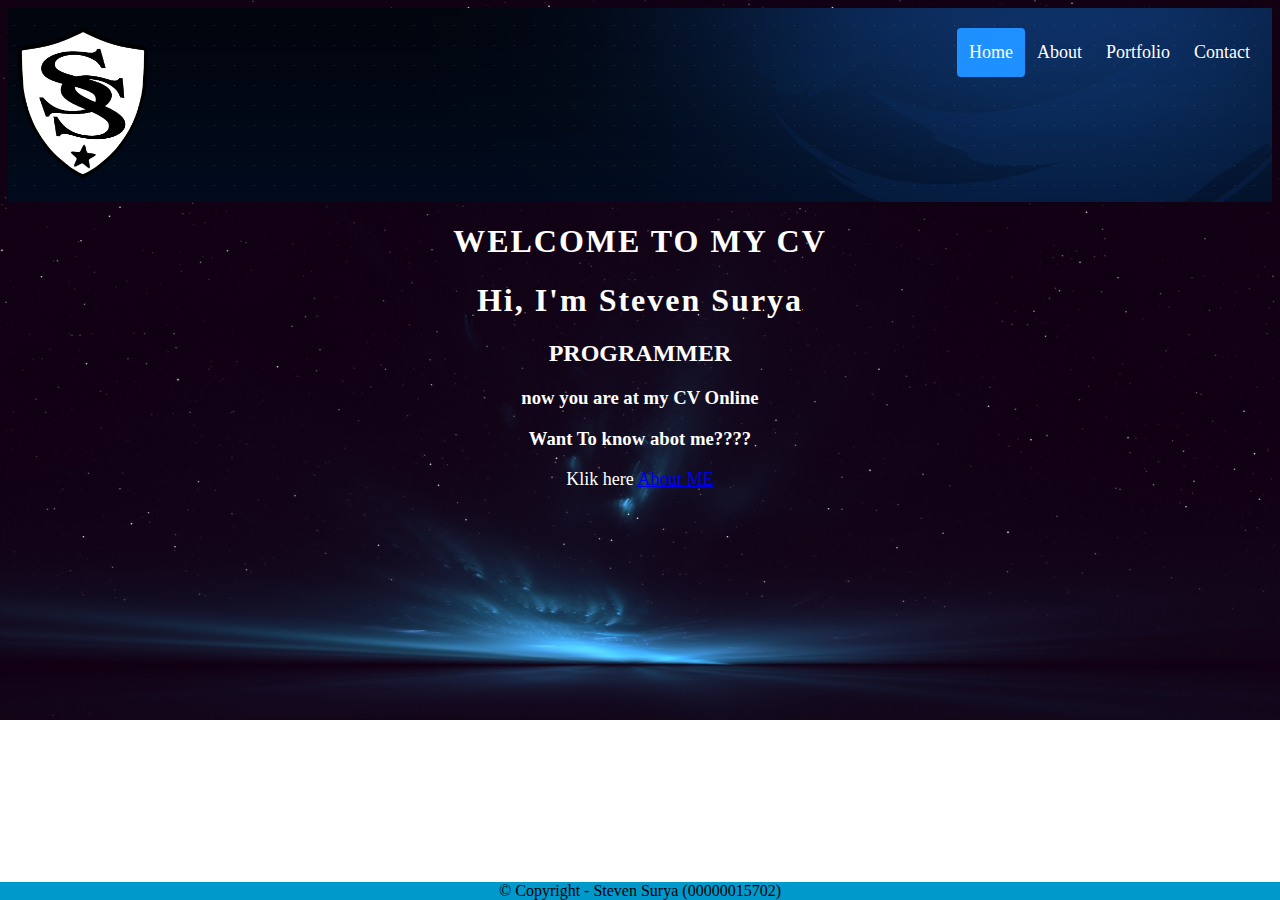
<file: index.html>
<!DOCTYPE html>
<html>
<head>
	<title>Home</title>
	<link rel="stylesheet" type="text/css" href="style.css">
</head>
<body>
	<div class="header">
		
  	<img class="imgs" src="s.png">
  	<div class="header-right">
    <a class="active" href="index.html">Home</a>
    <a class="abo" href="about.html">About</a>
    <a class="porto" href="portfolio.html">Portfolio</a>
    <a class="conta" href="contact.html">Contact</a>
  	</div>
	</div>

	<div class="isi">
		<h1>WELCOME TO MY CV</h1>
		<h1>Hi, I'm Steven Surya</h1>
		<h2>PROGRAMMER</h2>
		<h3> now you are at my CV Online</h3>
		<h3>Want To know abot me????</h3>
		<p>Klik here <a class="kreativ" href="about.html">About ME</a></p>
	</div>

	<div class="footer">
		© Copyright - Steven Surya (00000015702)
	</div>

</body>
</html>
</file>
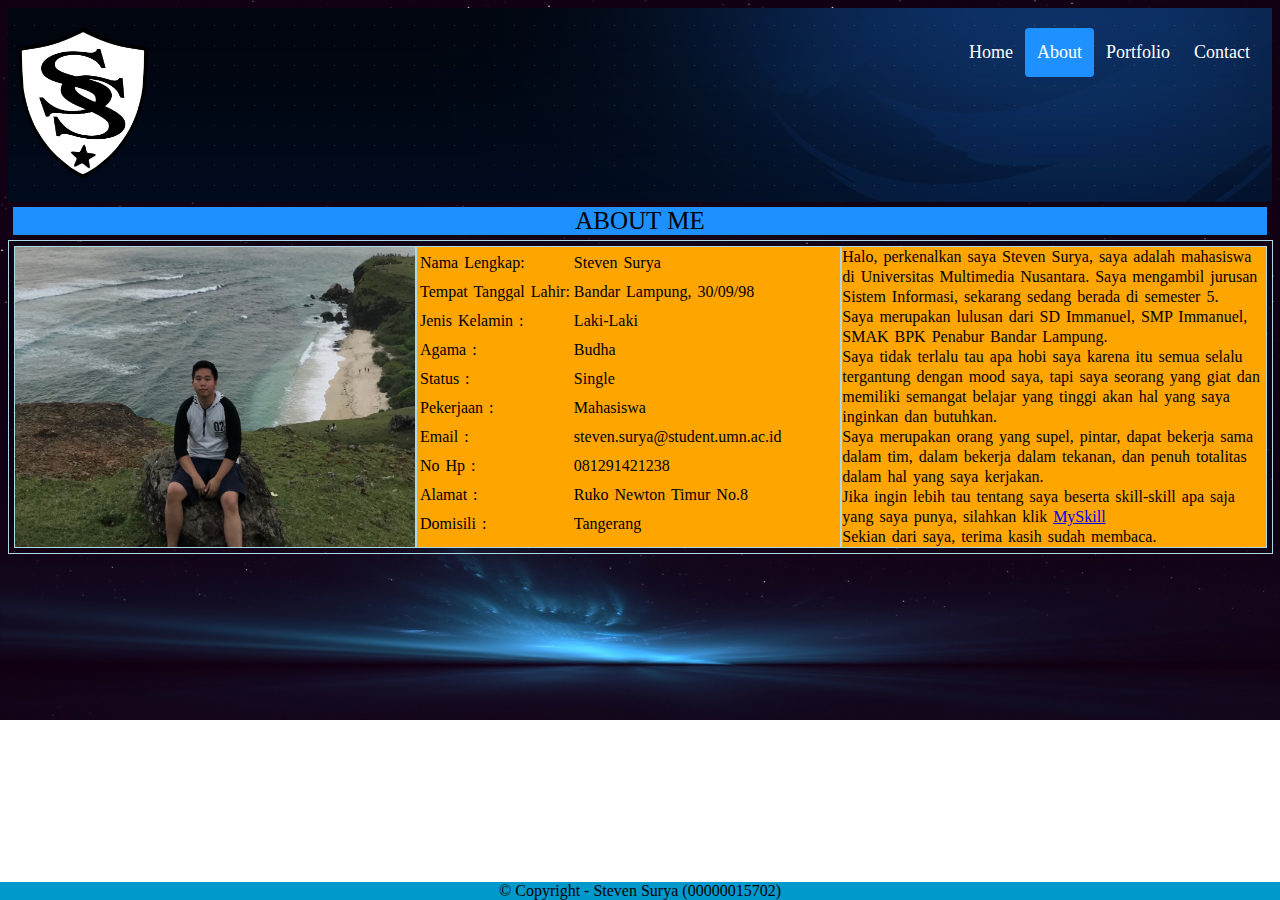
<file: about.html>
<!DOCTYPE html>
<html>
<head>
	<title>About</title>
	<link rel="stylesheet" type="text/css" href="style.css">
</head>
<body>
	<div class="header">
  	<img class="imgs" src="s.png">
  	<div class="header-right">
    <a class="hom" href="index.html">Home</a>
    <a class="active" href="about.html">About</a>
    <a class="porto" href="portfolio.html">Portfolio</a>
    <a class="conta" href="contact.html">Contact</a>
  </div>
</div>

<div class="kepala">ABOUT ME</div>

<div class="konten">
    <div class="fotpri"><img class="fotopribadi" src="prib.jpg" align="middle"></div>
    <div class="infopri">
      <table>
        <tr><td>Nama Lengkap:</td><td>Steven Surya</td></tr>
        <tr><td>Tempat Tanggal Lahir:</td><td>Bandar Lampung, 30/09/98</td></tr>
        <tr><td>Jenis Kelamin :</td><td>Laki-Laki</td></tr>
        <tr><td>Agama :</td><td>Budha</td></tr>
        <tr><td>Status :</td><td>Single</td></tr>
        <tr><td>Pekerjaan :</td><td>Mahasiswa</td></tr>
        <tr><td>Email :</td><td>steven.surya@student.umn.ac.id</td></tr>
        <tr><td>No Hp :</td><td>081291421238</td></tr>
        <tr><td>Alamat :</td><td>Ruko Newton Timur No.8</td></tr>
        <tr><td>Domisili :</td><td>Tangerang</td></tr>
      </table>
    </div>
    <div class="textpri">Halo, perkenalkan saya Steven Surya, saya adalah mahasiswa di Universitas Multimedia Nusantara.
                        Saya mengambil jurusan Sistem Informasi, sekarang sedang berada di semester 5. <br>
                        Saya merupakan lulusan dari SD Immanuel, SMP Immanuel, SMAK BPK Penabur Bandar Lampung.<br> 
                        Saya tidak terlalu tau apa hobi saya karena itu semua selalu tergantung dengan mood saya, tapi saya seorang yang giat dan memiliki semangat belajar yang tinggi akan hal yang saya inginkan dan butuhkan.<br> 
                        Saya merupakan orang yang supel, pintar, dapat bekerja sama dalam tim, dalam bekerja dalam tekanan, dan penuh totalitas dalam hal yang saya kerjakan.<br>
                        Jika ingin lebih tau tentang saya beserta skill-skill apa saja yang saya punya, silahkan klik <a class="kreativ" href="portfolio.html">MySkill</a>
                        <br>Sekian dari saya, terima kasih sudah membaca.
    </div>
    
</div>

  <div class="footer">
    © Copyright - Steven Surya (00000015702)
  </div>

</body>
</html>
</file>
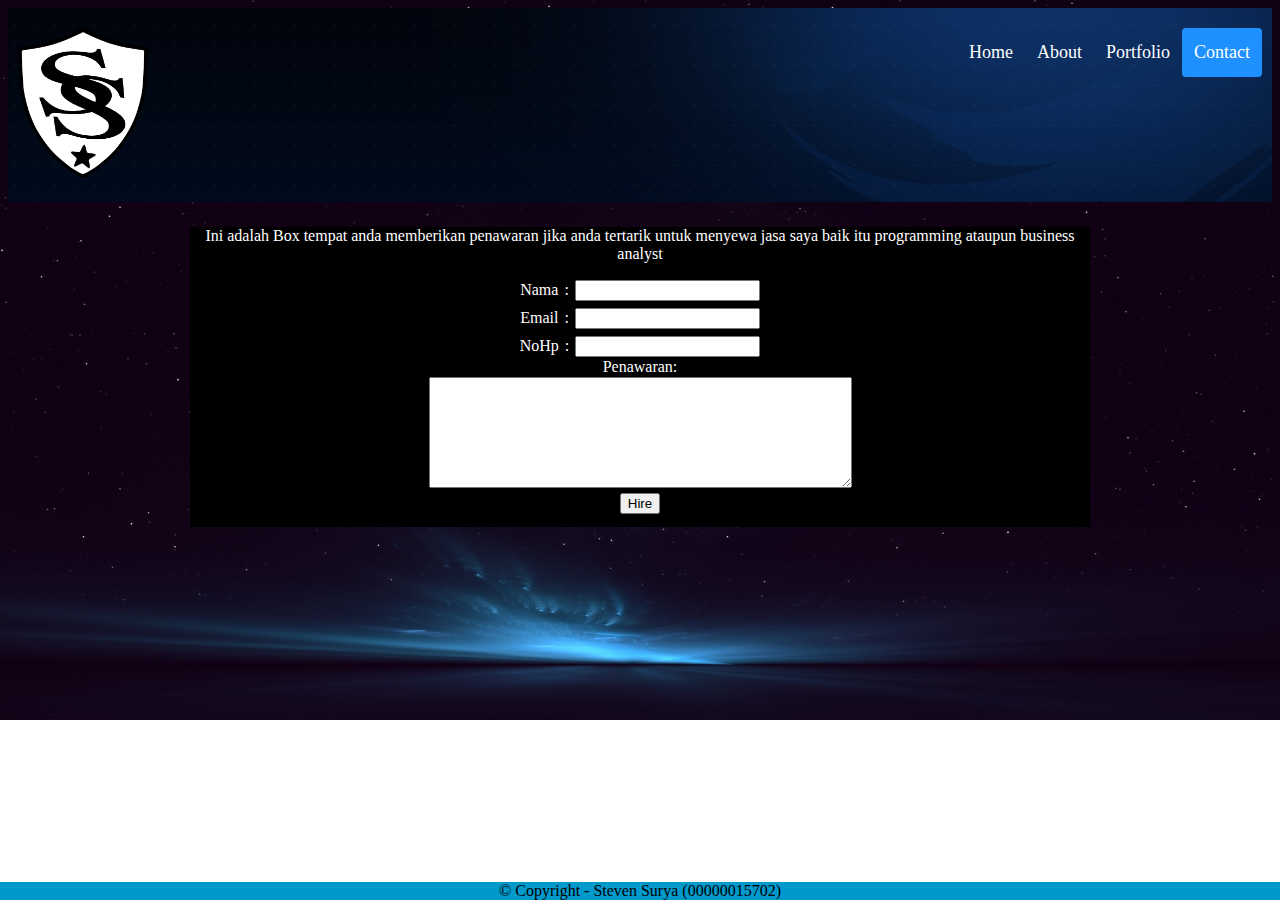
<file: contact.html>
<!DOCTYPE html>
<html>
<head>
	<title>Contact</title>
	<link rel="stylesheet" type="text/css" href="style.css">

	<script type="text/javascript">
		function klik(){
			var N = document.getElementById("nama").value;
			window.alert("Terima Kasih "+N+" telah mengajukan penawaran, jika saya tertarik akan saya hubungi baik melalui email ataupun Nohp yang telah diberikan. Terima Kasih");
		}
	</script>
</head>
<body>
	<div class="header">
  	<img class="imgs" src="s.png">
  	<div class="header-right">
    <a class="hom" href="index.html">Home</a>
    <a class="abo" href="about.html">About</a>
    <a class="porto" href="portfolio.html">Portfolio</a>
    <a class="active" href="contact.html">Contact</a>
 	</div>
	</div>

	<div class="hubungi">
			<div id="headnya">Ini adalah Box tempat anda memberikan penawaran jika anda tertarik untuk menyewa jasa saya baik itu programming ataupun business analyst</div>
			
			<form action="index.html">
				Nama : <input type="text" id="nama"/><br>
				
				Email : <input type="email" id="email"/><br>
				
				NoHp : <input type="type" id="NoHp"><br>
				<label id="penawaran">Penawaran:</label>
				</br>
				<textarea id="komentar" rows="7" cols="50"></textarea>
				<br />
				<button onclick="klik()">Hire</button>
			</form>
	</div>

	<div class="footer">
    © Copyright - Steven Surya (00000015702)
  </div>
</body>
</html>
</file>
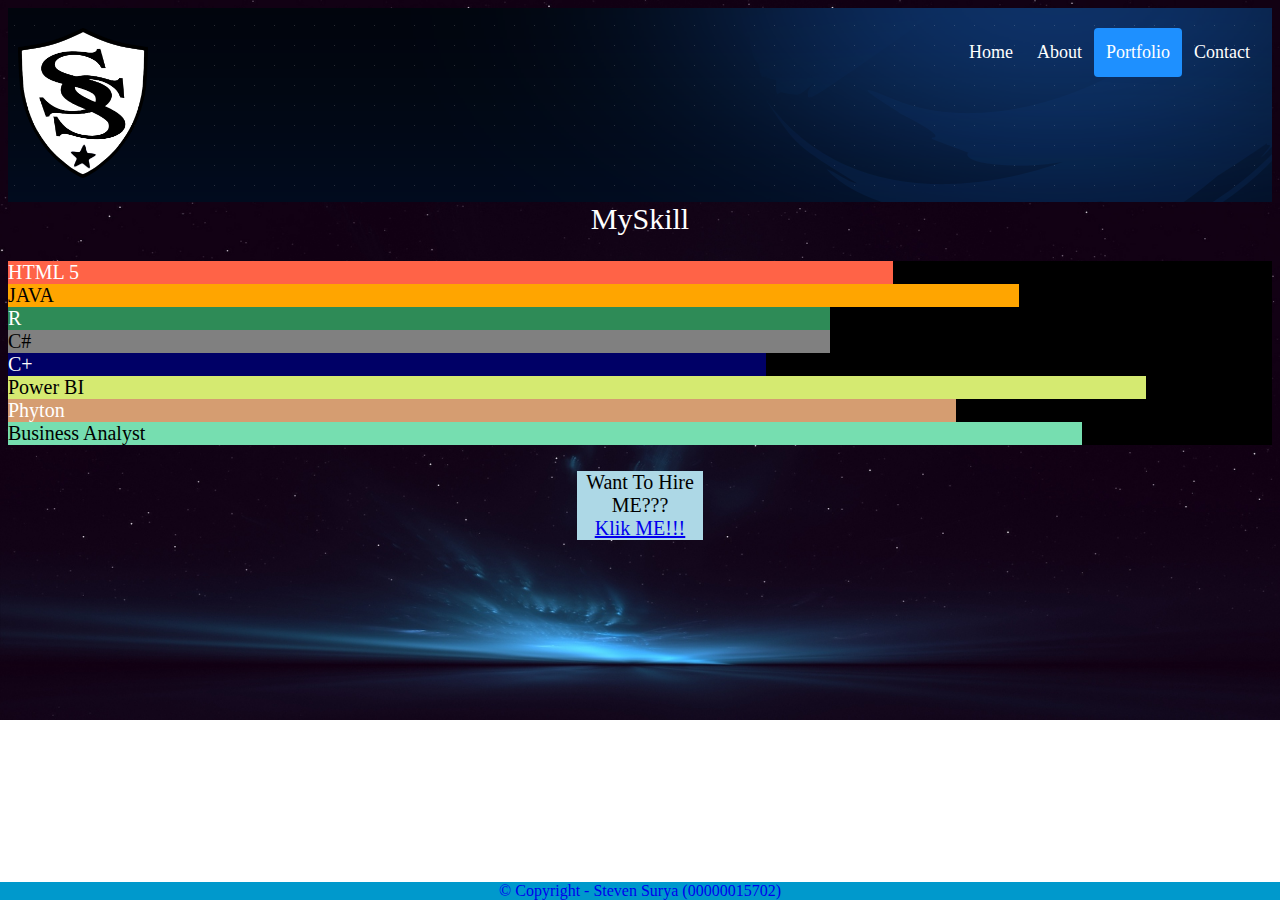
<file: portfolio.html>
<!DOCTYPE html>
<html>
<head>
	<title>Portfolio</title>
	<link rel="stylesheet" type="text/css" href="style.css">
</head>
<body>
	<div class="header">
  	<img class="imgs" src="s.png">
  	<div class="header-right">
    <a class="hom" href="index.html">Home</a>
    <a class="abo" href="about.html">About</a>
    <a class="active" href="portfolio.html">Portfolio</a>
    <a class="conta" href="contact.html">Contact</a>
  </div>
</div>

  <div class="head">MySkill</div>

  <div class="bungkus">
    <div class="box box1">HTML 5<span>70%</span></div>
    <div class="box box2">JAVA<span>80%</span></div>
    <div class="box box3">R<span>65%</span></div>
    <div class="box box4">C#<span>65%</span></div>
    <div class="box box5">C+<span>60%</span></div>
    <div class="box box6">Power BI<span>90%</span></div>
    <div class="box box7">Phyton<span>75%</span></div>
    <div class="box box8">Business Analyst<span>85%</span></div>
  </div>

  <div class="link">Want To Hire ME???<br><a id="linkin" href="contact.html">Klik ME!!!</div>


    <div class="footer">
    © Copyright - Steven Surya (00000015702)
  </div>
</body>
</html>
</file>
<file: style.css>
.header {
	background-image: url("HEADER.png");
  padding: 20px 10px;
}

.header a {
  float: left;
  color: black;
  padding: 12px;
  text-align: center;
  text-decoration: none;
  font-size: 18px; 
  line-height: 25px;
  border-radius: 4px;
}

.header a:hover {
  background-color: #ddd;
  color: black;
}

.header a.active {
  background-color: dodgerblue;
  color: white;
}

.header-right {
  float: right;
}

@media screen and (max-width: 500px) {
  .header a {
    float: none;
    text-align: left;
  }
  .header-right {
    float: none;
  }
}
a.porto,a.conta,a.abo,a.hom{
	color:white;
}
.imgs{
	width:130px;
	height: 150px;
}

body{
  background-image: url("bg.jpg");
	background-repeat: no-repeat;
    background-size: 100%;
	background-attachment: fixed;
}

.footer{
	background-color: #0099cc;
	position: fixed;
   	left: 0;
   	bottom: 0;
   	width: 100%;
   	text-align: center;
}

p{
	vertical-align:middle;
	text-align: center;
  	font-size: 18px; 
  	color: white;
}

.isi{
  width: 500px;
  text-align: center;
  margin: auto;
  color: white;
}

.isi h1{
  letter-spacing: 2px;
}
.isi h5{
  letter-spacing: 2px;
}
.isi p{
  text-align: center;
}

.isi h2:hover{
  background-color: #66ff66;
  color: black;
}

.isi a:hover{
  background-color: #003300;
  color:#ffff00;
} 


.kepala{
  background-color: dodgerblue;
  margin: 5px 5px 5px 5px;
  text-align: center;
  font-size: 25px;}

  .konten{
  border:lightblue 1px solid;
  width:100%;
  height:70%;
  display: flex;
  padding: 5px 5px 5px 5px;
  width:99.1%;
  justify-content: space-between;
  }

.fotpri{
  border:lightblue 1px solid;
  width: 400px;
  height: 300px;
}

.infopri{
  border:lightblue 1px solid;
  background:orange;
  width: 450px;
  height: 300px;
  word-spacing: 2px;
  line-height: 25px;
}

.textpri{
  border:lightblue 1px solid;
  background:orange;
  width: 450px;
  height: 300px;
  word-spacing: 2px;
  line-height: 20px;
}

.fotopribadi{
  width: 400px;
  height: 300px;
}

.textpri a:hover{
  background-color: lightblue;
  font-color:white;
  font-size: 20px;
}

.bungkus{
  margin-top: 2%;
  background-color: black;
  display: flex;
  flex-direction: column;
  font-size: 20px;
}

.box1{background: tomato;color:white;width: 70%;}
.box2{background: orange;color:black;width: 80%;}
.box3{background: seagreen;color:white;width: 65%;}
.box4{background: gray;color:black;width: 65%;}
.box5{background: #000066;color:white;width: 60%;}
.box6{background: #d5ea71;color:black;width: 90%;}
.box7{background: #d59d71;color:white;width: 75%;}
.box8{background: #76deb0;color:black;width: 85%;}

.head{
  color:white;
  text-align: center;
  font-size: 30px; 
}

.head:hover{
  background-color: white;
  color:red;
}

span{
  float: right;
  color:black;
  display: none;
  font-size:30px;
}

.box:hover span{
display: inline-block;
}

.link{
  background-color: lightblue;
  font-size: 20px;
  text-align: center;
  display: inline-block;
  margin :2% 45% ;
}

.link a:hover{
  background-color: gray;
  color:orange;
}

.hubungi{
  margin : 2% auto 0 auto ;
  color:white;
  width: 900px;
  height: 300px;
  background-color: black;
}

#headnya{
  text-align: center;
  font-weight: 20px;
  font-family: algerian;
}

form{
  text-align: center; 
  margin-top: 10px;
  line-height: 20px;
  word-spacing: 2px;
}

#nama,#email,#NoHp,#penawaran{
  margin-top: 7px;
}
</file>
